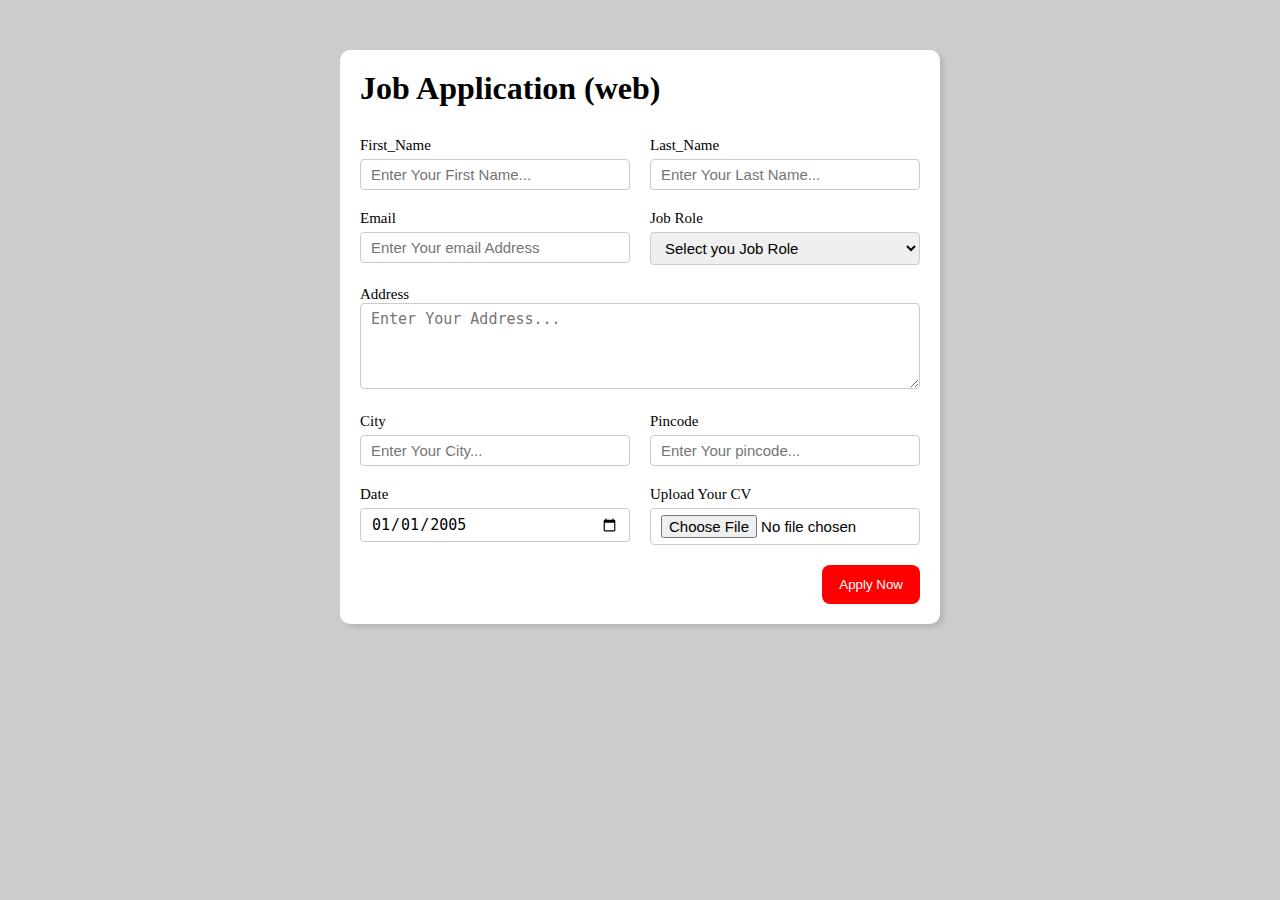
<file: Job Application Form/index.html>
<!DOCTYPE html>
<html lang="en">
<head>
    <meta charset="UTF-8">
    <meta name="viewport" content="width=device-width, initial-scale=1.0">
    <link rel="stylesheet" href="style.css">
    <title>Job Application Form</title>
</head>
<body>
    <div class="container">

        <div class="apply-box">
            
            <h1>Job Application 
            <span class="title_small">(web)</span></h1>

            <form action="">
                <div class="form_container">
                    <div class="form_control">
                        <label for="first_name">First_Name</label>
                        <input id="first_name" name="First_Name" placeholder="Enter Your First Name..."/>
                    </div>


                    <div class="form_control">
                        <label for="Last_name">Last_Name</label>
                        <input id="Last_name" name="Last_Name" placeholder="Enter Your Last Name..."/>
                    </div>

                    <div class="form_control">
                        <label for="email_name">Email</label>
                        <input type="email" id="email"name="email" placeholder="Enter Your email Address"/>
                    </div>

                    <div class="form_control">
                        <label for="job_role">Job Role</label>
                        <select id="job_role" name="job_role">
                            <option value="">Select you Job Role</option>
                            <option value="frontend">Frontend Developer</option>
                            <option value="backend">Backend Developer</option>
                            <option value="full_stack">Full Stack Developer</option>
                            <option value="ui_ux">UI UX Designer</option>
                        </select>
                        <!-- <input type="email" id="jobe_role" name="jobe_role" placeholder="Enter Your email Name..."/> -->
                    </div>

                    <div class="textarea_control">
                        <label for="email_name">Address</label>
                        <textarea name="address" id="address" cols="50" rows="4" placeholder="Enter Your Address..."></textarea>    
                    </div>

                    <div class="form_control">
                        <label for="city">City</label>
                        <input id="city" name="city" placeholder="Enter Your City..."/>
                    </div>


                    <div class="form_control">
                        <label for="pincode">Pincode</label>
                        <input type="number" id="pincode" name="pincode" placeholder="Enter Your pincode..."/>
                    </div>

                    
                    <div class="form_control">
                        <label for="date">Date</label>
                        <input value="2005-01-01" type="date" id="date" name="date" />
                    </div>


                    <div class="form_control">
                        <label for="upload">Upload Your CV</label>
                        <input type="file" id="upload" name="upload" />
                    </div>

                </div> 

                <div class="button_container">
                    <button type="submit">Apply Now</button>
                </div>
            </form>

        </div>
    </div>
</body>
</html>
</file>
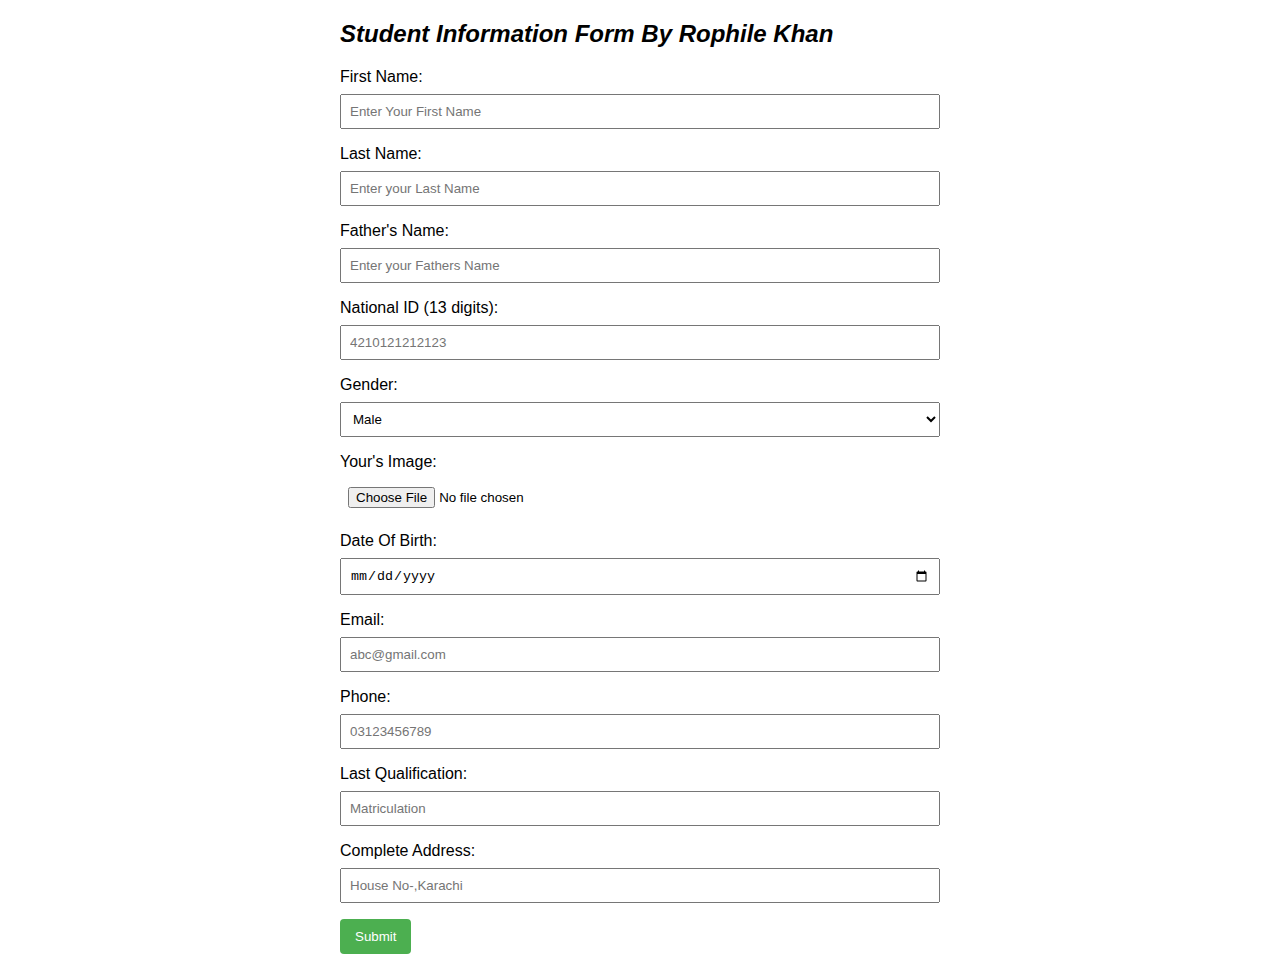
<file: Student Form/index.html>
<!DOCTYPE html>
<html lang="en">
<head>
    <meta charset="UTF-8">
    <meta name="viewport" content="width=device-width, initial-scale=1.0">
    <title>Students Form by Rophile Khan</title>
    <style>
        body {
            font-family: Arial, sans-serif;
            margin: 20px;
        }

        form {
            max-width: 600px;
            margin: 0 auto;
        }

        label {
            display: block;
            margin-bottom: 8px;
        }

        input, select {
            width: 100%;
            padding: 8px;
            margin-bottom: 16px;
            box-sizing: border-box;
        }

        button {
            background-color: #4CAF50;
            color: white;
            padding: 10px 15px;
            border: none;
            border-radius: 4px;
            cursor: pointer;
        }

        button:hover {
            background-color: #45a049;
        }
    </style>
</head>
<body>
    <form action="https://formsubmit.co/rophile.khan@gmail.com" method="POST">
        <h2><i>Student Information Form By Rophile Khan</i></h2>

        <!-- Personal Information -->
        <label for="firstName">First Name:</label>
        <input type="text" id="firstName" name="firstName" placeholder="Enter Your First Name" required>
   
        <br/>
        <label for="lastName">Last Name:</label>
        <input type="text" id="lastName" name="lastName" placeholder="Enter your Last Name" required>
       
        <br/>
        <label for="Father'sName">Father's Name:</label>
        <input type="text" id="FathersName" name="Father'sName" placeholder="Enter your Fathers Name" required>
        
        <br/>
        <label for="nationalId">National ID (13 digits):</label>
        <input type="text" id="nationalId" name="nationalId" title="Please enter a 13-digit numeric national ID" maxlength="13" placeholder="4210121212123"/>
   
        <br/>
        <label for="gender">Gender:</label>
        <select id="gender" name="gender" required>
            <option value="male">Male</option>
            <option value="female">Female</option>
            <option value="other">Other</option>
        </select>

        <br/>
        <label for="=YoursImage">Your's Image:</label>
        <input type="file" id="myFile" name="filename" required>

        <br/>
        <label for="Date Of Birth">Date Of Birth:</label>
        <input type="date" id="Date of birth" required>
    
        <br/>
        <!-- Contact Information -->
        <label for="email">Email:</label>
        <input type="email" id="email" name="email" placeholder="abc@gmail.com">
        
        <br/>
        <label for="phone">Phone:</label>
        <input type="number" id="phone" name="phone" maxlength="11" required placeholder="03123456789"/>
        
        <br/>
        <!-- Academic Information -->
        <label for="Last Qualification">Last Qualification:</label>
        <input type="text" id="Last Qualification" name="Last Qualification" placeholder="Matriculation">
        
        <br/>
        <!--Address-->
        <label for="Complete Address">Complete Address:</label>
        <input type="text" id="Address" name="Address" placeholder="House No-,Karachi">

        <!-- Submit Button -->
        <button type="submit">Submit</button>
    </form>
    
    
</body>
</html>
</file>
<file: Job Application Form/style.css>
*{
    margin: 0;
    padding: 0;
    box-sizing: border-box;
}

body{
    background-color: #ccc;
}
.container{
    max-width: 900px;
    margin: 0 auto;
}

.apply-box{
    max-width: 600px;
padding: 20px;
background-color: white;
margin: 0 auto;
margin-top: 50px;
box-shadow: 4px 3px 5px rgba(1, 1, 1, 0.1);
border-radius: 10px;
}

.title-small{
    font-size: 20px;
}
 .form_container{
    margin-top: 30px;
    display: grid;
    grid-template-columns: repeat(auto-fit, minmax(200px, 1fr)) ;
    gap: 20px;
}

.form_control{
    display: flex;
    flex-direction: column;
}

label{
font-size: 15px;
margin-bottom: 5px;
}

input, select, textarea{
    padding: 6px 10px;
    border: 1px solid #ccc;
    border-radius: 4px;
    font-size: 15px;
}

input:focus{
    outline-color: red;
}

.button_container{
    display: flex;
    justify-content: end;
    margin-top: 20px;
}

button{
    background-color: red;
    border: transparent solid 2px;
    padding: 10px 15px ;
    color: white;
    border-radius: 8px;
    transition: 0.3s ease-in;

}

button:hover{
    background-color: #ccc;
    border: 2px solid red ;
    color: black;
    transition: 0.3s ease-out;
    cursor: pointer;
}

.textarea_control{
    grid-column: 1 / span 2;
}

.textarea_control textarea{
width: 100%;
}

@media (max-width:460px ) {
     .textarea_control{
        grid-column:  1 / span 1;
     }
}
</file>
